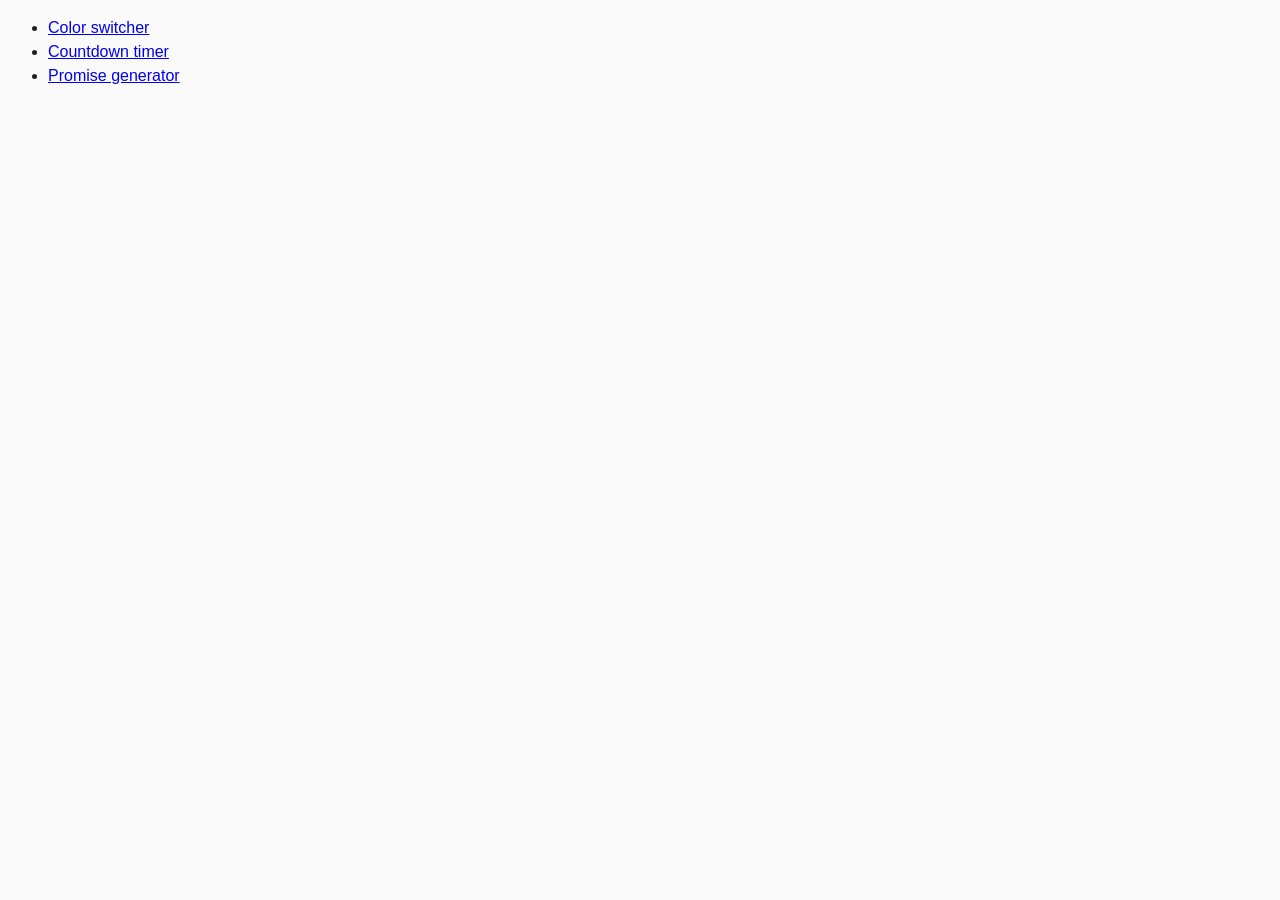
<file: src/index.html>
<!DOCTYPE html>
<html lang="en">
  <head>
    <meta charset="UTF-8" />
    <meta name="viewport" content="width=device-width, initial-scale=1.0" />
    <title>Homework 9</title>
    <link rel="stylesheet" href="css/common.css" />
  </head>
  <body>
    <ul>
      <li><a href="01-color-switcher.html">Color switcher</a></li>
      <li><a href="02-timer.html">Countdown timer</a></li>
      <li><a href="03-promises.html">Promise generator</a></li>
    </ul>
  </body>
</html>
</file>
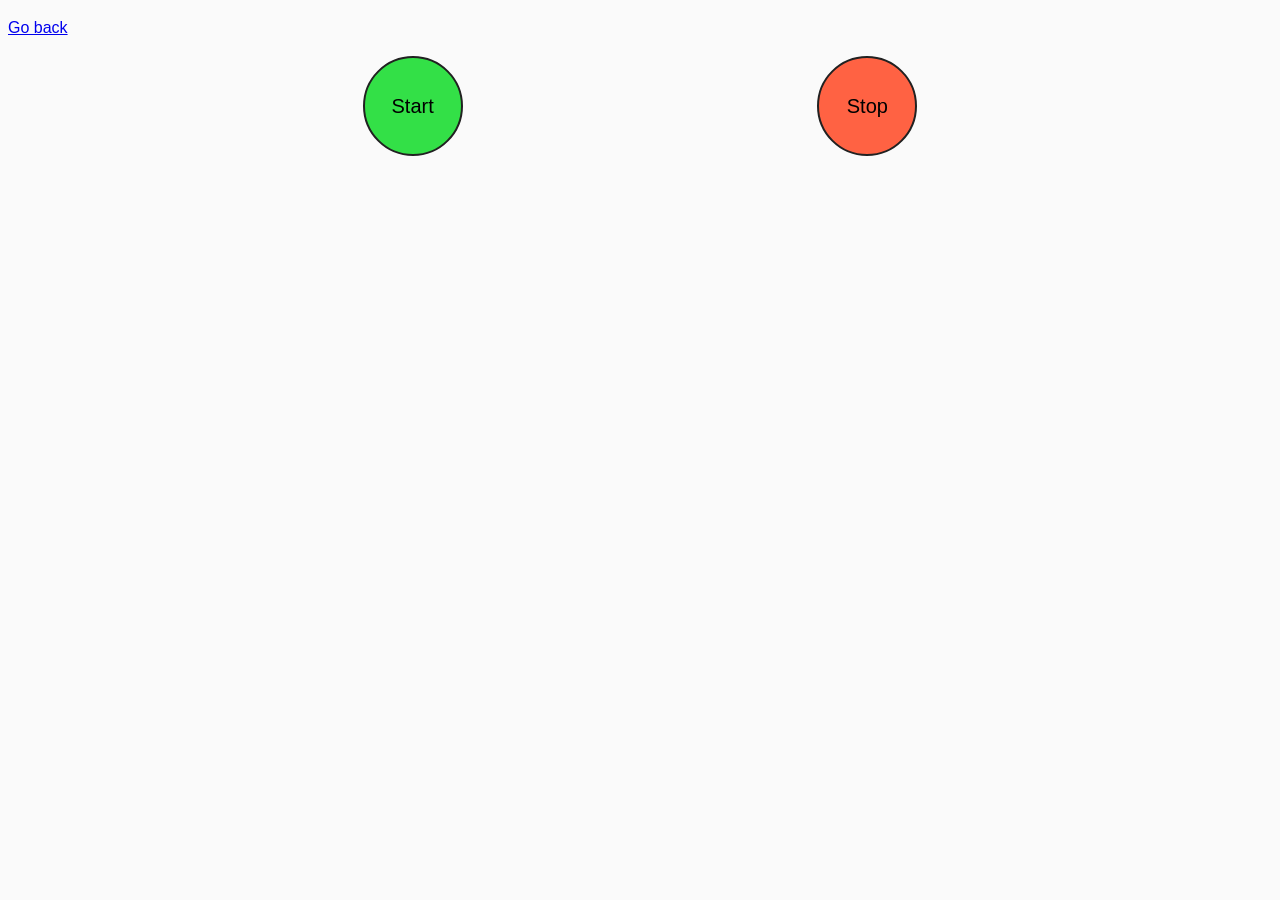
<file: src/01-color-switcher.html>
<!DOCTYPE html>
<html lang="en">
  <head>
    <meta charset="UTF-8" />
    <meta name="viewport" content="width=device-width, initial-scale=1.0" />
    <title>Color switcher</title>
    <link rel="stylesheet" href="css/common.css" />
  </head>
  <body>
    <p><a href="index.html">Go back</a></p>

    <div class="container">
      <button class="color-btn start-btn" type="button" data-start>
        Start
      </button>
      <button class="color-btn stop-btn" type="button" data-stop>Stop</button>
    </div>

    <script src="js/01-color-switcher.js"></script>
  </body>
</html>
</file>
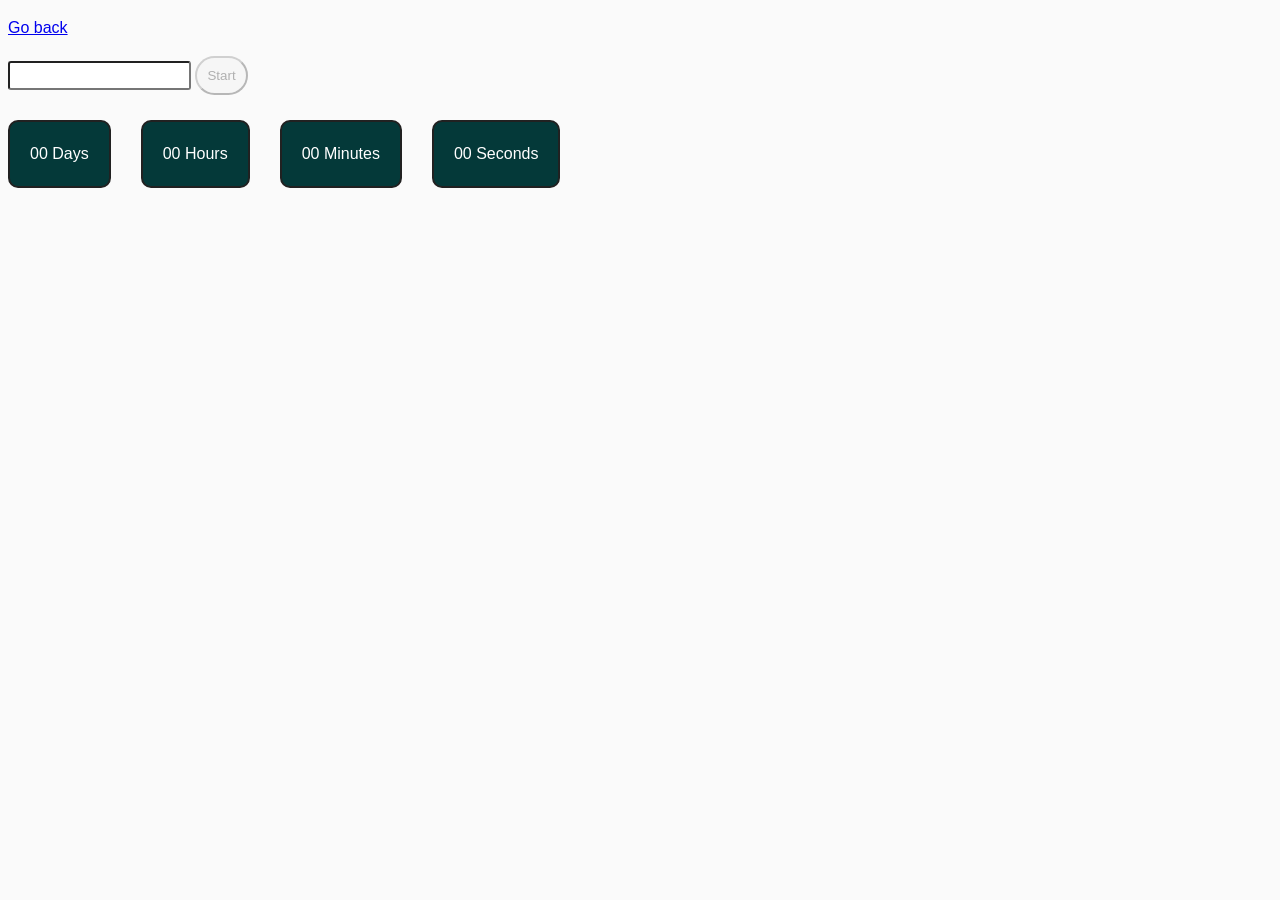
<file: src/02-timer.html>
<!DOCTYPE html>
<html lang="en">
  <head>
    <meta charset="UTF-8" />
    <meta name="viewport" content="width=device-width, initial-scale=1.0" />
    <title>Countdown timer</title>
    <link rel="stylesheet" href="css/common.css" />
  </head>
  <body>
    <p><a href="index.html">Go back</a></p>

    <input type="text" id="datetime-picker" />
    <button disabled type="button" data-start>Start</button>

    <div class="timer">
      <div class="field">
        <span class="value" data-days>00</span>
        <span class="label">Days</span>
      </div>
      <div class="field">
        <span class="value" data-hours>00</span>
        <span class="label">Hours</span>
      </div>
      <div class="field">
        <span class="value" data-minutes>00</span>
        <span class="label">Minutes</span>
      </div>
      <div class="field">
        <span class="value" data-seconds>00</span>
        <span class="label">Seconds</span>
      </div>
    </div>

    <script type="module" src="js/02-timer.js"></script>
  </body>
</html>
</file>
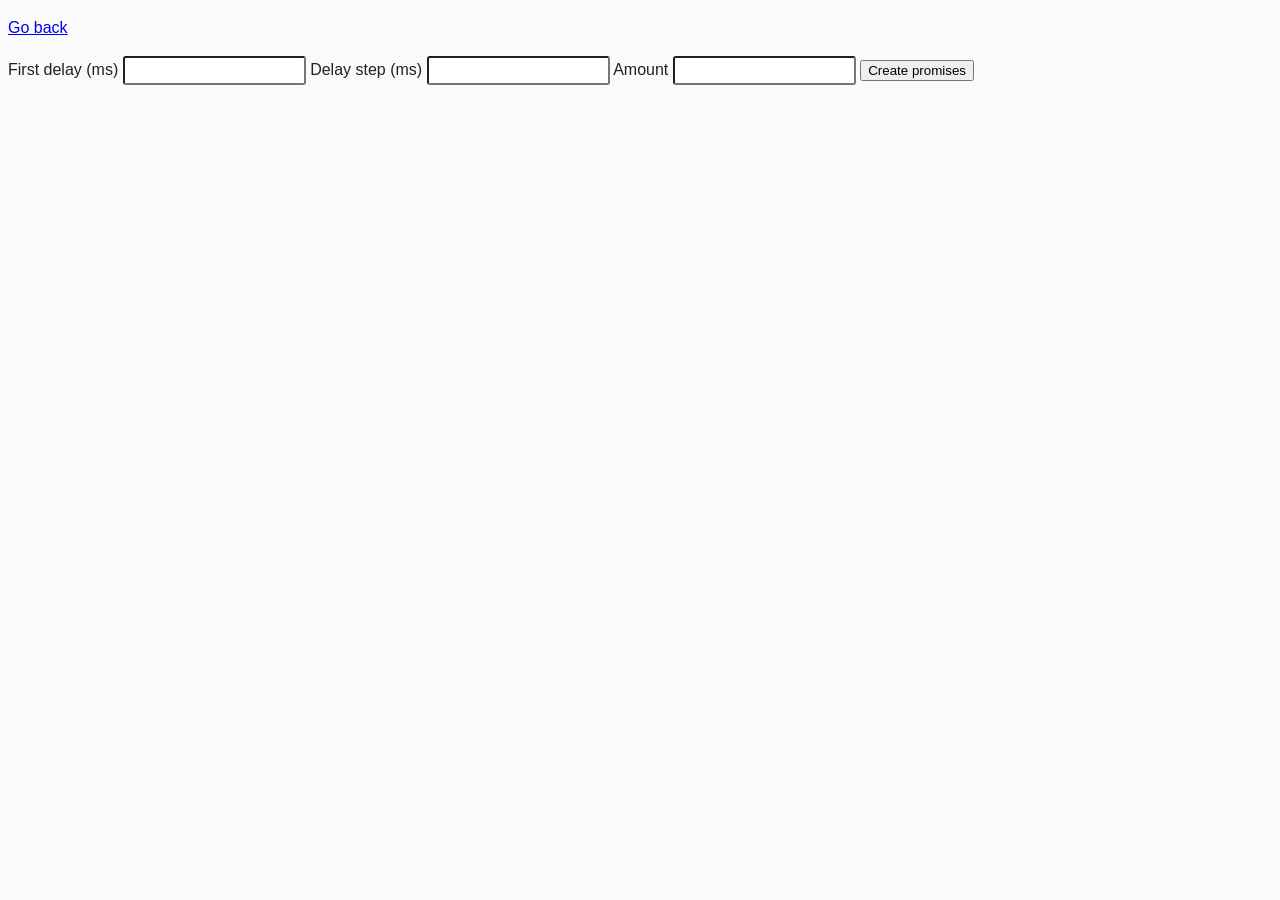
<file: src/03-promises.html>
<!DOCTYPE html>
<html lang="en">
  <head>
    <meta charset="UTF-8" />
    <meta name="viewport" content="width=device-width, initial-scale=1.0" />
    <title>Promise generator</title>
    <link rel="stylesheet" href="css/common.css" />
  </head>
  <body>
    <p><a href="index.html">Go back</a></p>

    <form class="form">
      <label>
        First delay (ms)
        <input type="number" name="delay" required />
      </label>
      <label>
        Delay step (ms)
        <input type="number" name="step" required />
      </label>
      <label>
        Amount
        <input type="number" name="amount" required />
      </label>
      <button type="submit">Create promises</button>
    </form>

    <script type="module" src="js/03-promises.js"></script>
  </body>
</html>
</file>
<file: src/css/common.css>
* {
  box-sizing: border-box;
}

body {
  font-family: -apple-system, BlinkMacSystemFont, 'Segoe UI', Roboto,
    Oxygen-Sans, Ubuntu, Cantarell, 'Helvetica Neue', sans-serif;
  -webkit-font-smoothing: antialiased;
  -moz-osx-font-smoothing: grayscale;
  background-color: #fafafa;
  color: #212121;
  line-height: 1.5;
}

img {
  display: block;
  max-width: 100%;
}

/* Стили для 1 задания */

.container {
  display: flex;
  justify-content: space-evenly;
}

.color-btn {
  width: 100px;
  height: 100px;
  border: #212121 2px solid;
  border-radius: 50px;
  font-size: 20px;
  cursor: pointer;
}

.color-btn.start-btn {
  background-color: rgb(51, 224, 71);
}
.color-btn.stop-btn {
  background-color: rgb(255, 98, 67);
}

/* Стили для 2 задания */

.timer {
  margin-top: 25px;
  display: flex;
}

.field {
  margin-right: 30px;
  padding: 20px;

  border: #212121 2px solid;
  border-radius: 10px;

  background-color: rgb(4, 57, 57);
  color: #ffffff;
}

input {
  border-radius: 3px;
  padding: 5px;
  text-align: center;
}

button[data-start] {
  padding: 10px;
  border-radius: 50px;
}
</file>
